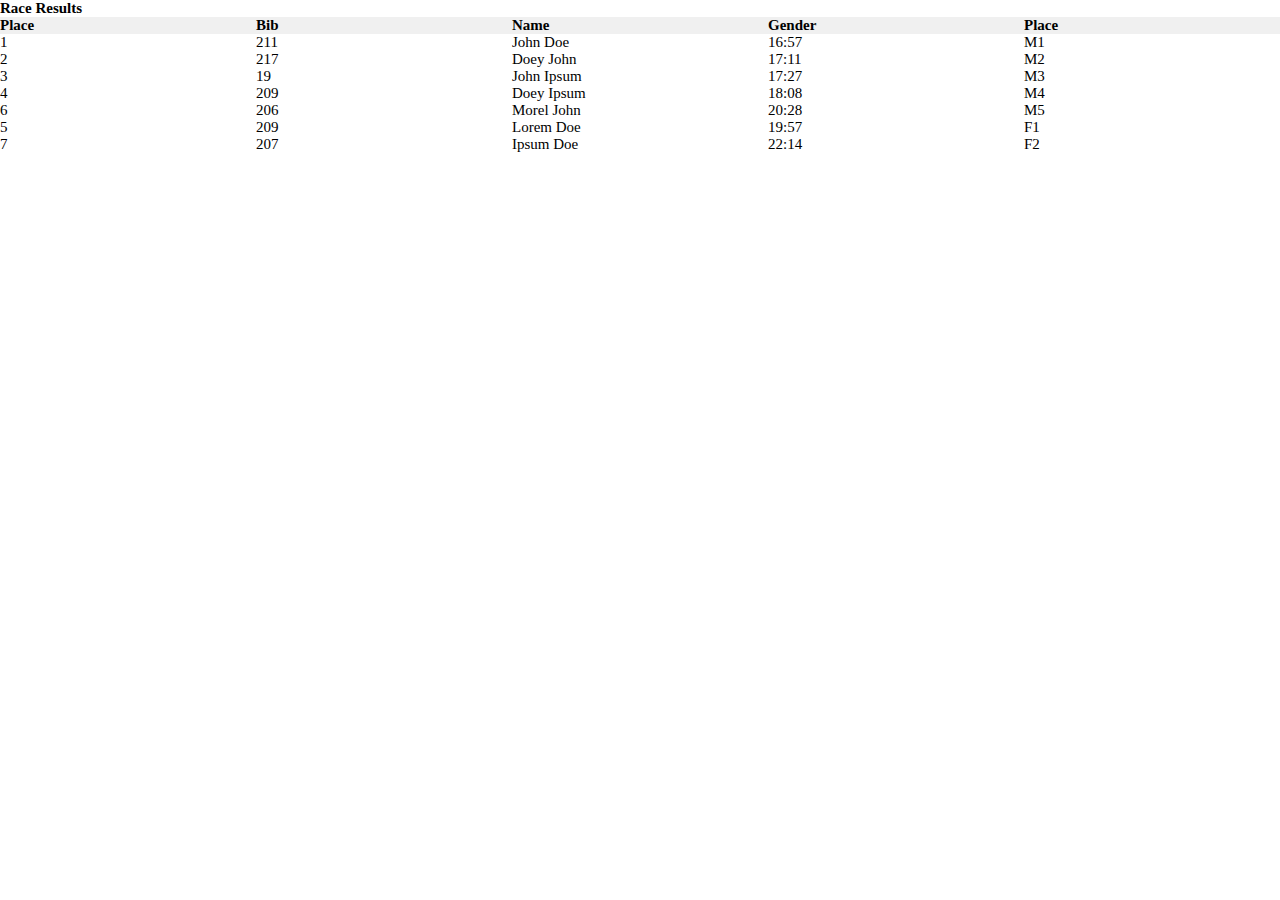
<file: HTML_Table_Sorter_JS/index.html>
<!DOCTYPE html>
<html>
<head>
     <meta charset="utf-8" />
     <meta name="viewport" content="width=device-width,initial-scale=1"/>
     <meta http-equiv="x-ua-compatible" content="ie=edge" />
     <link href="./styles.css" rel="stylesheet" />
<head>
<body>
<h1>Race Results</h1>
<table>
    <thead>
        <tr>
            <th>Place</th>
            <th>Bib</th>
            <th>Name</th>
            <th>Gender</th>
            <th>Place</th>
        </tr>
    </thead>
    <tbody>
        <tr>
            <td>1</td>
            <td>211</td>
            <td>John Doe</td>
            <td>16:57</td>
            <td>M1</td>
        </tr>
        <tr>
            <td>2</td>
            <td>217</td>
            <td>Doey John</td>
            <td>17:11</td>
            <td>M2</td>
        </tr>
            <td>3</td>
            <td>19</td>
            <td>John Ipsum</td>
            <td>17:27</td>
            <td>M3</td>
        </tr>
        <tr>
            <td>4</td>
            <td>209</td>
            <td>Doey Ipsum</td>
            <td>18:08</td>
            <td>M4</td>
        </tr>
        <tr>
            <td>6</td>
            <td>206</td>
            <td>Morel John</td>
            <td>20:28</td>
            <td>M5</td>
        </tr>
        <tr>
            <td>5</td>
            <td>209</td>
            <td>Lorem Doe</td>
            <td>19:57</td>
            <td>F1</td>
        </tr>
         <tr>
            <td>7</td>
            <td>207</td>
            <td>Ipsum Doe</td>
            <td>22:14</td>
            <td>F2</td>
        </tr>
    </tbody>
</table>
<script src="./script.js"></script>
</body>
</html>
</file>
<file: HTML_Table_Sorter_JS/styles.css>
* {
    margin:0;
    padding:0;
    border:0;
    box-sizing:border-box;
    font-size:15px;
}
table {
    width:100%;
    min-width:fit-content;
    overflow:scroll;
    font-size:1em;
    border-collapse: collapse;
}
th, td {
    min-width:1.2em;
    text-align: left;
    min-width: fit-content;
    width: 20%;
    border: 0px;
}
th {
    font-weight: bold;
}
thead tr {
    cursor: pointer;
}
thead tr:nth-child(odd) {
    background-color: #f0f0f0;
}
tbody tr:hover, tbody tr:focus {
    background-color: #c0c0c0;
}
</file>
